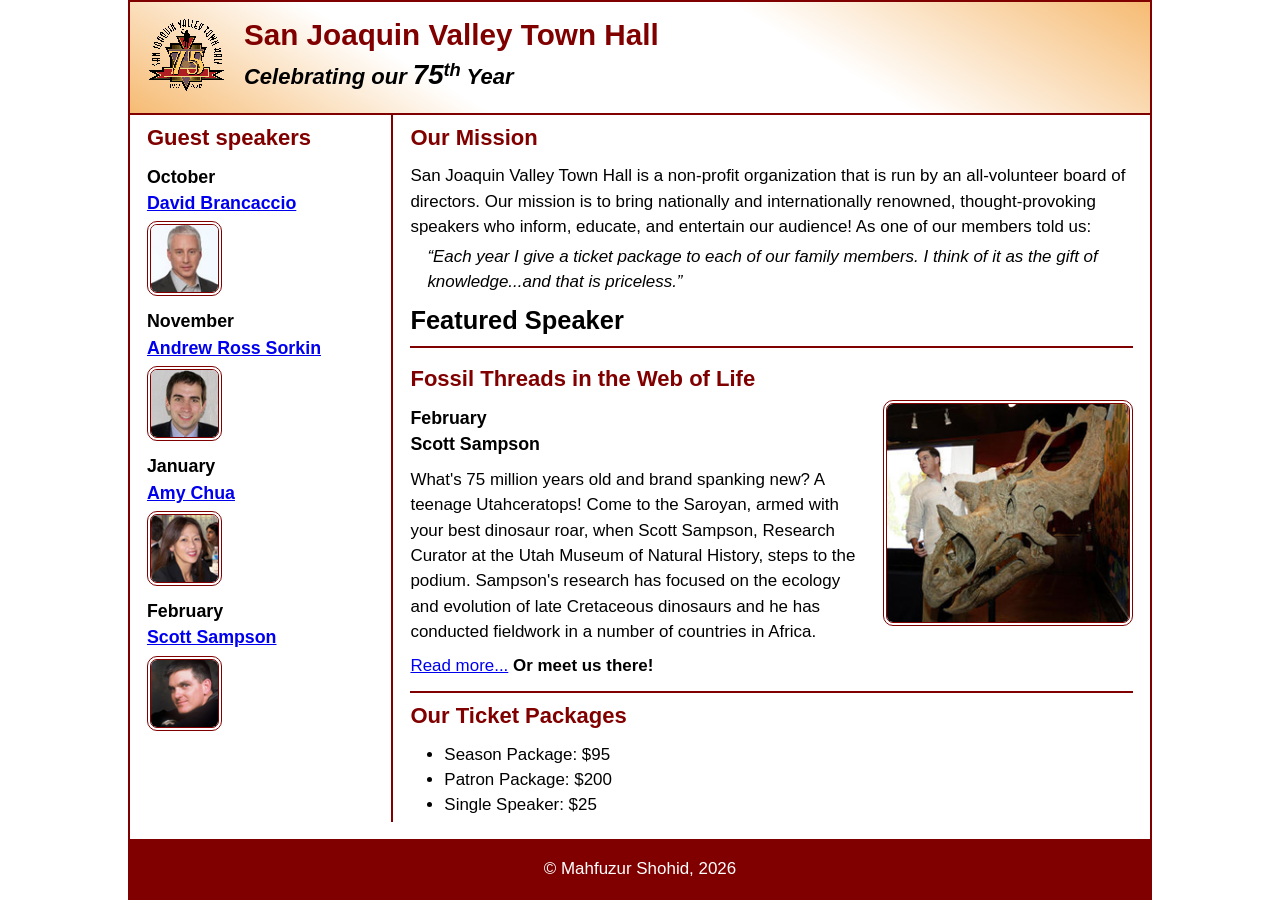
<file: index.html>
<!DOCTYPE html>
<html lang="en">
<head>
    <meta charset="utf-8">
    <title>San Joaquin Valley Town Hall</title>
    <meta name="viewport" content="width=device-width, initial-scale=1">
    <link rel="icon" href="images/favicon.ico">
    <link rel="stylesheet" href="styles/main.css">
</head>
<body>
    <header>
        <img src="images/town_hall_logo.gif" alt="Town Hall logo">
        <h2>San Joaquin Valley Town Hall</h2>
        <h3>Celebrating our <em class="large">75</em><sup>th</sup> Year</h3>
    </header>
    <main>
        <aside>
            <h2>Guest speakers</h2>
            <h3>October<br><a href="speakers/brancaccio.html">David Brancaccio</a></h3>
            <img src="images/brancaccio75.jpg" alt="David Brancaccio photo">
            <h3>November<br><a href="speakers/sorkin.html">Andrew Ross Sorkin</a></h3>
            <img src="images/sorkin75.jpg" alt="Andrew Ross Sorkin photo">
            <h3>January<br><a href="speakers/chua.html">Amy Chua</a></h3>
            <img src="images/chua75.jpg" alt="Amy Chua photo">
            <h3>February<br><a href="speakers/sampson.html">Scott Sampson</a></h3>
            <img src="images/sampson75.jpg" alt="Scott Sampson photo">
        </aside>
        <section>
            <h2>Our Mission</h2>
            <p>San Joaquin Valley Town Hall is a non-profit organization that is run by an
                all-volunteer board of directors. Our mission is to bring nationally and
                internationally renowned, thought-provoking speakers who inform, educate,
                and entertain our audience! As one of our members told us:</p>
            <blockquote>&ldquo;Each year I give a ticket package to each of our family members.
                I think of it as the gift of knowledge...and that is priceless.&rdquo;</blockquote>
            <h1>Featured Speaker</h1>
            <article class="featured">
                <h2>Fossil Threads in the Web of Life</h2>
                <img src="images/sampson_dinosaur.jpg" alt="Scott Sampson with dinosaur">
                <h3>February<br>Scott Sampson</h3>
                <p>What's 75 million years old and brand spanking new? A teenage Utahceratops!
                Come to the Saroyan, armed with your best dinosaur roar, when Scott Sampson, Research
                Curator at the Utah Museum of Natural History, steps to the podium. Sampson's research
                has focused on the ecology and evolution of late Cretaceous dinosaurs and he has conducted
                fieldwork in a number of countries in Africa.</p>
                <p><a href="speakers/sampson.html">Read more...</a>&nbsp;<b>Or meet us there!</b></p>
            </article>
            <h2>Our Ticket Packages</h2>
            <ul>
                <li>Season Package: $95</li>
                <li>Patron Package: $200</li>
                <li>Single Speaker: $25</li>
            </ul>
        </section>
    </main>
    <footer>
        <p>&copy; Mahfuzur Shohid, 2026</p>
    </footer>
</body>
</html>
</file>
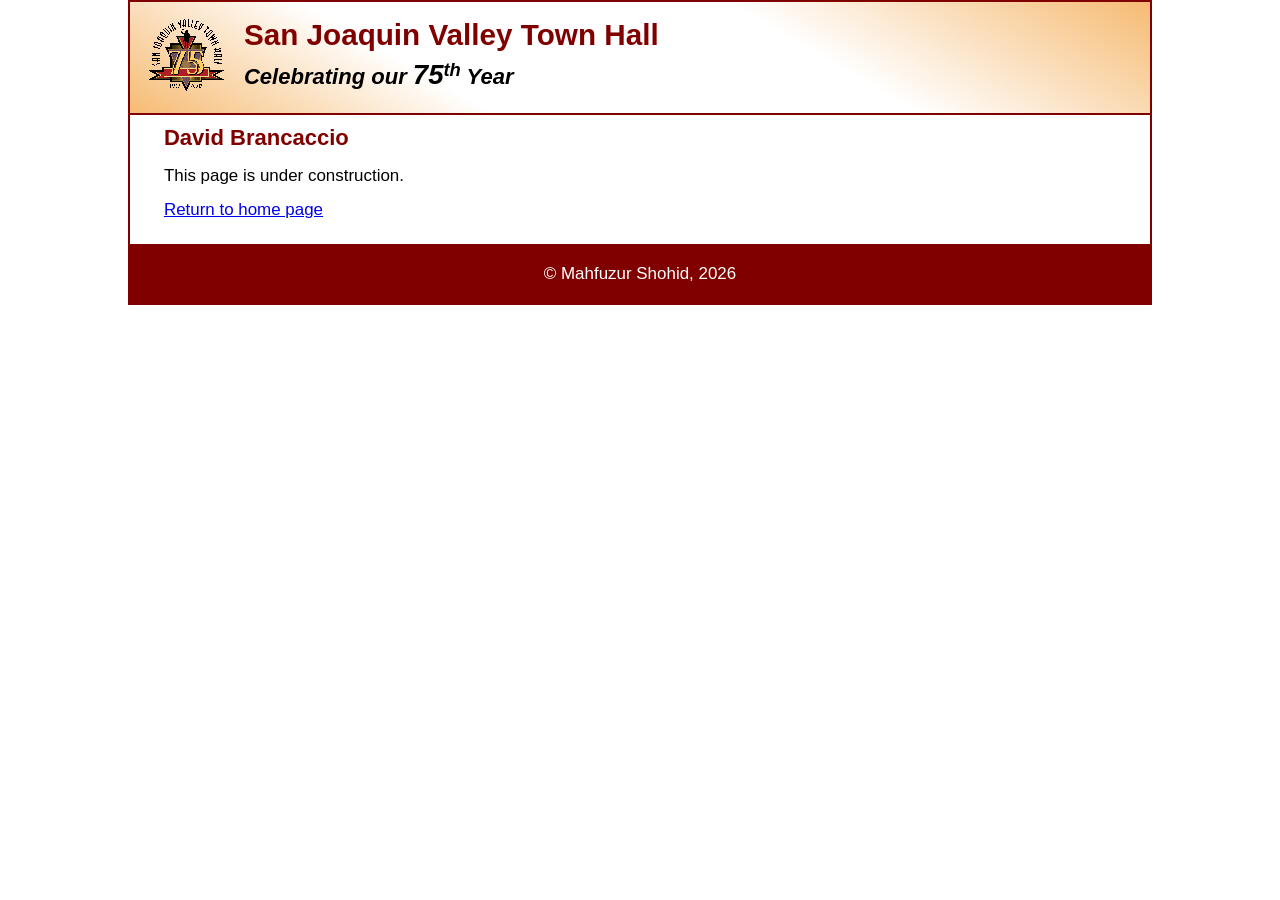
<file: speakers/brancaccio.html>
<!DOCTYPE html>
<html lang="en">
<head>
    <meta charset="utf-8">
    <title>San Joaquin Valley Town Hall</title>
    <meta name="viewport" content="width=device-width, initial-scale=1">
    <link rel="icon" href="../images/favicon.ico">
    <link rel="stylesheet" href="../styles/main.css">
</head>
<body>
    <header>
        <img src="../images/town_hall_logo.gif" alt="Town Hall logo">
        <h2>San Joaquin Valley Town Hall</h2>
        <h3>Celebrating our <em class="large">75</em><sup>th</sup> Year</h3>
    </header>
    <main>
        <section>
            <h2>David Brancaccio</h2>
            <p>This page is under construction.</p>
            <p><a href="../index.html">Return to home page</a></p>
        </section>
    </main>
    <footer>
        <p>&copy; Mahfuzur Shohid, 2026</p>
    </footer>
</body>
</html>
</file>
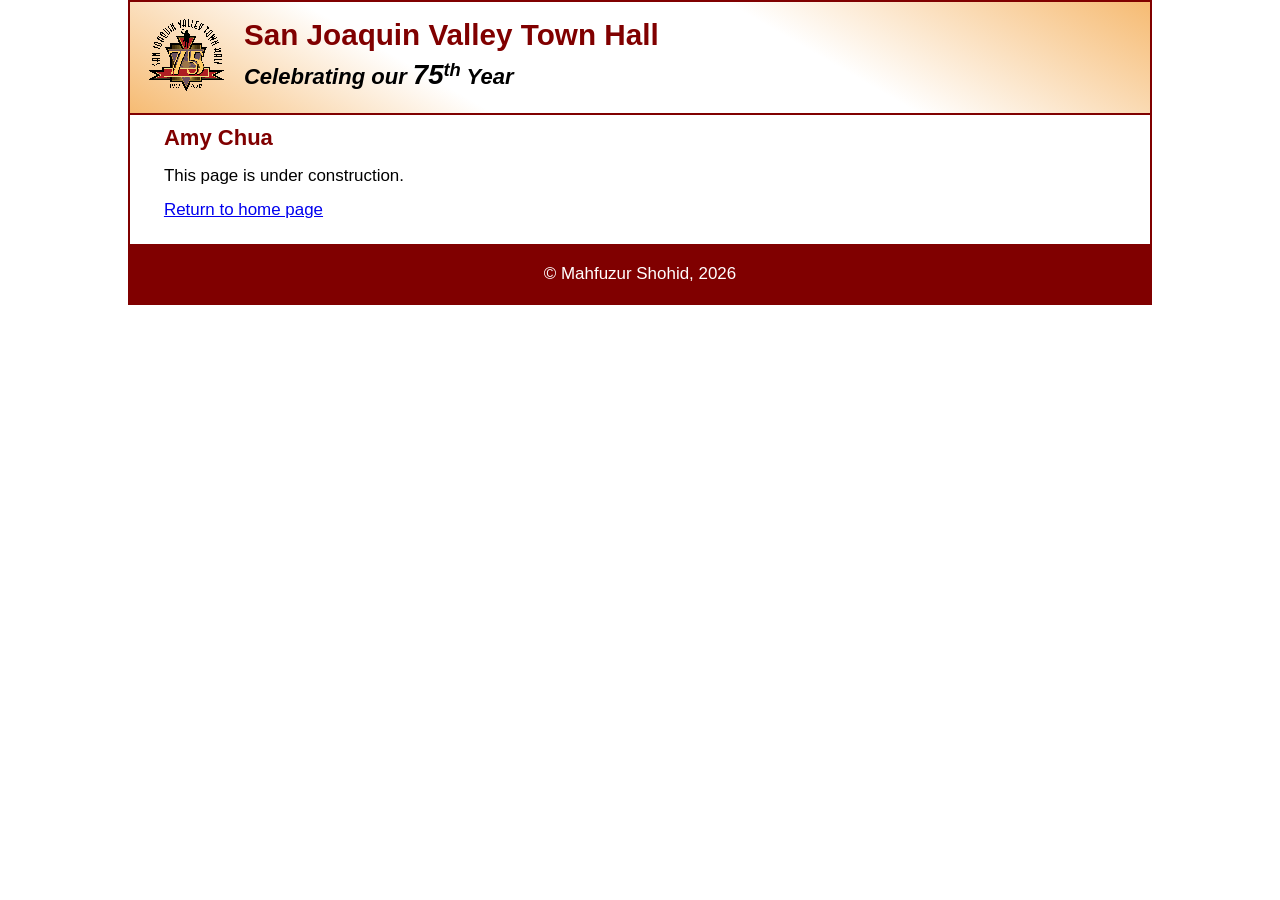
<file: speakers/chua.html>
<!DOCTYPE html>
<html lang="en">
<head>
    <meta charset="utf-8">
    <title>San Joaquin Valley Town Hall</title>
    <meta name="viewport" content="width=device-width, initial-scale=1">
    <link rel="icon" href="../images/favicon.ico">
    <link rel="stylesheet" href="../styles/main.css">
</head>
<body>
    <header>
        <img src="../images/town_hall_logo.gif" alt="Town Hall logo">
        <h2>San Joaquin Valley Town Hall</h2>
        <h3>Celebrating our <em class="large">75</em><sup>th</sup> Year</h3>
    </header>
    <main>
        <section>
            <h2>Amy Chua</h2>
            <p>This page is under construction.</p>
            <p><a href="../index.html">Return to home page</a></p>
        </section>
    </main>
    <footer>
        <p>&copy; Mahfuzur Shohid, 2026</p>
    </footer>
</body>
</html>
</file>
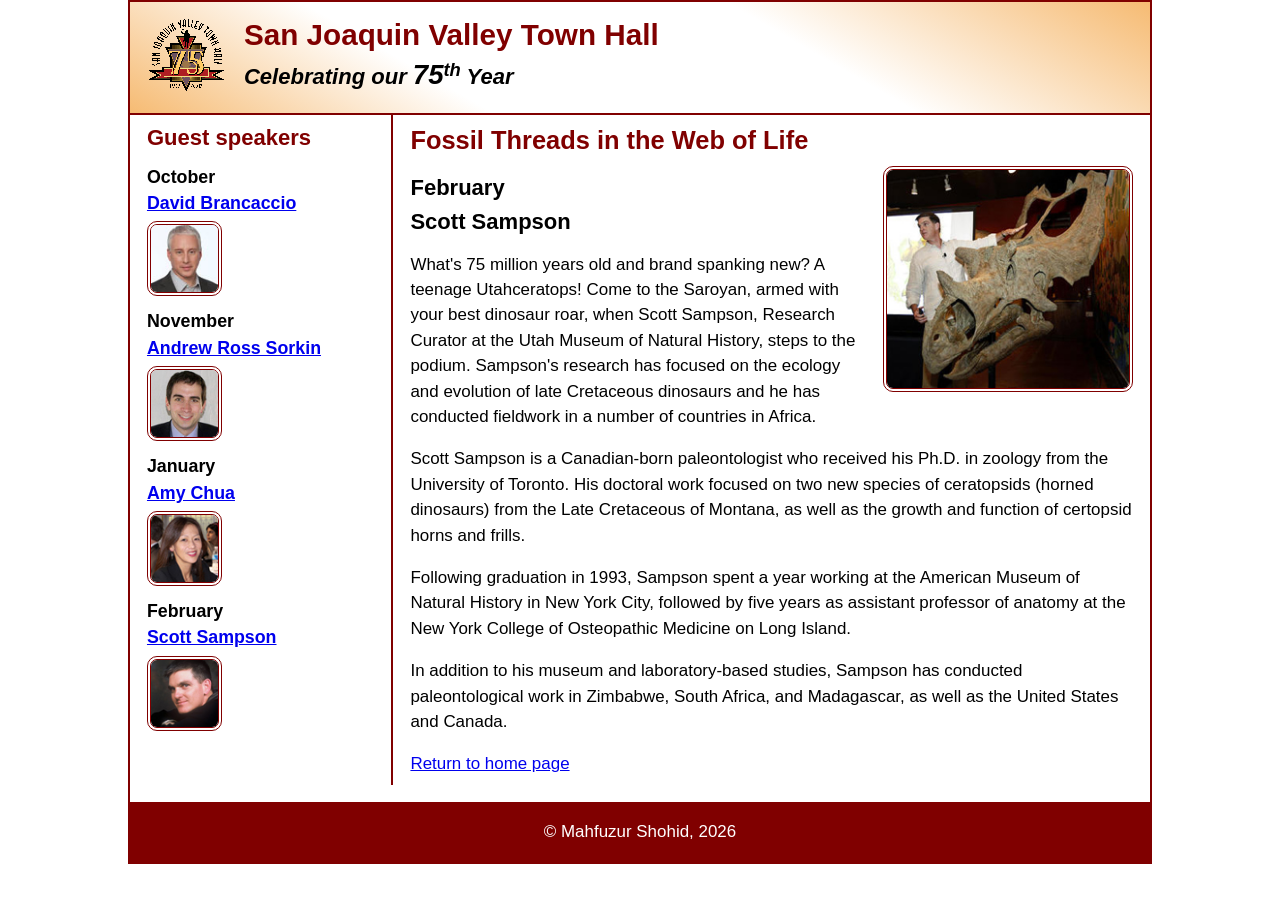
<file: speakers/sampson.html>
<!DOCTYPE html>
<html lang="en">
<head>
    <meta charset="utf-8">
    <title>San Joaquin Valley Town Hall</title>
    <meta name="viewport" content="width=device-width, initial-scale=1">
    <link rel="icon" href="../images/favicon.ico">
    <link rel="stylesheet" href="../styles/main.css">
</head>
<body>
    <header>
        <img src="../images/town_hall_logo.gif" alt="Town Hall logo">
        <h2>San Joaquin Valley Town Hall</h2>
        <h3>Celebrating our <em class="large">75</em><sup>th</sup> Year</h3>
    </header>
    <main>
        <aside>
            <h2>Guest speakers</h2>
            <h3>October<br><a href="../speakers/brancaccio.html">David Brancaccio</a></h3>
            <img src="../images/brancaccio75.jpg" alt="David Brancaccio photo">
            <h3>November<br><a href="../speakers/sorkin.html">Andrew Ross Sorkin</a></h3>
            <img src="../images/sorkin75.jpg" alt="Andrew Ross Sorkin photo">
            <h3>January<br><a href="../speakers/chua.html">Amy Chua</a></h3>
            <img src="../images/chua75.jpg" alt="Amy Chua photo">
            <h3>February<br><a href="../speakers/sampson.html">Scott Sampson</a></h3>
            <img src="../images/sampson75.jpg" alt="Scott Sampson photo">
        </aside>
        <section class="speaker">
            <h1>Fossil Threads in the Web of Life</h1>
            <article>
                <img src="../images/sampson_dinosaur.jpg" alt="Scott Sampson with dinosaur">
                <h2>February<br>Scott Sampson</h2>
                <p>What's 75 million years old and brand spanking new? A teenage Utahceratops! Come to the
                   Saroyan, armed with your best dinosaur roar, when Scott Sampson, Research Curator at the
                   Utah Museum of Natural History, steps to the podium. Sampson's research has focused on the
                   ecology and evolution of late Cretaceous dinosaurs and he has conducted fieldwork in a number
                   of countries in Africa.</p>
                <p>Scott Sampson is a Canadian-born paleontologist who received his Ph.D. in zoology from the
                   University of Toronto. His doctoral work focused on two new species of ceratopsids (horned
                   dinosaurs) from the Late Cretaceous of Montana, as well as the growth and function of certopsid
                   horns and frills.</p>
                <p>Following graduation in 1993, Sampson spent a year working at the American Museum of Natural
                   History in New York City, followed by five years as assistant professor of anatomy at the New
                   York College of Osteopathic Medicine on Long Island.</p>
                <p>In addition to his museum and laboratory-based studies, Sampson has conducted paleontological
                   work in Zimbabwe, South Africa, and Madagascar, as well as the United States and Canada.</p>
            </article>
            <p><a href="../index.html">Return to home page</a></p>
        </section>
    </main>
    <footer>
        <p>&copy; Mahfuzur Shohid, 2026</p>
    </footer>
</body>
</html>
</file>
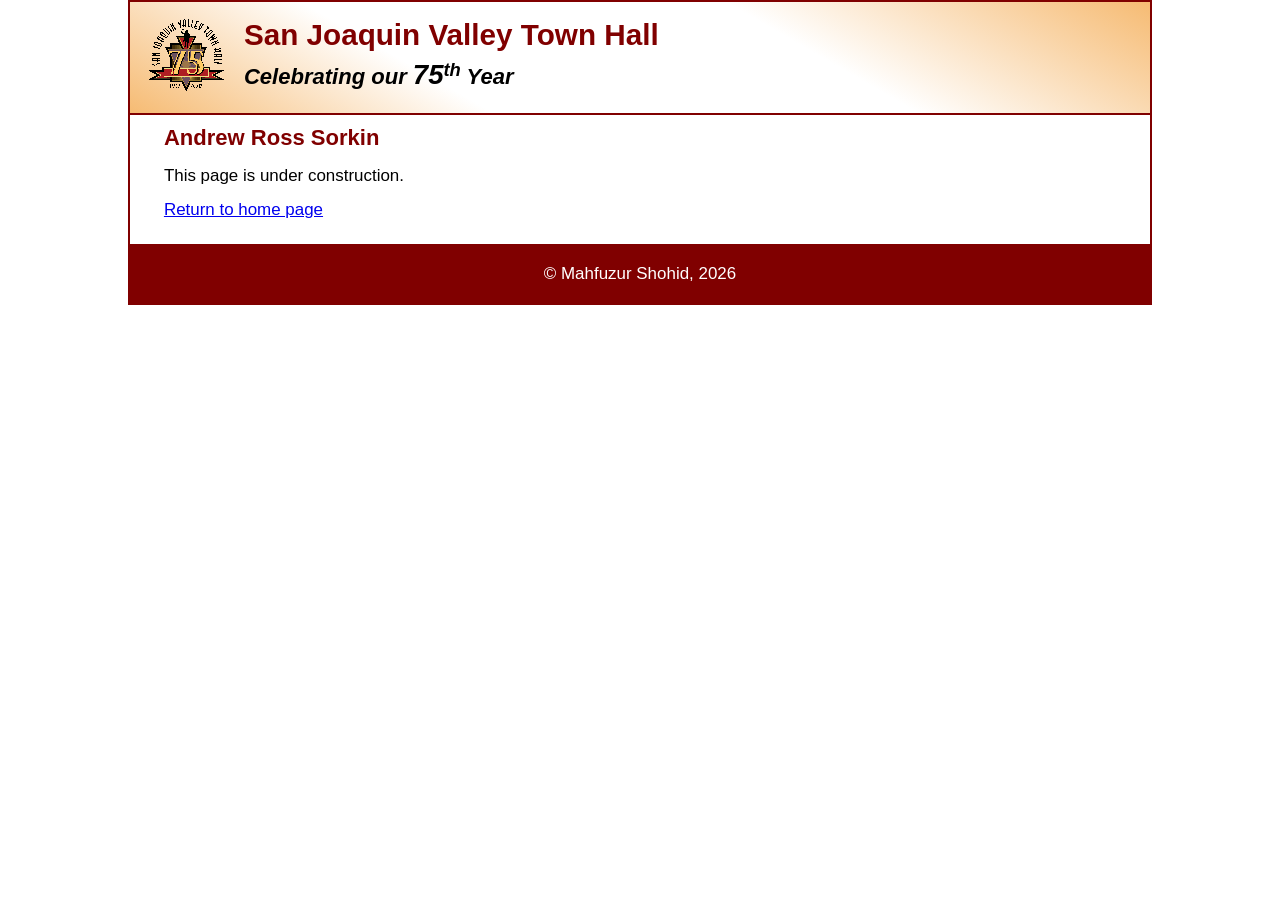
<file: speakers/sorkin.html>
<!DOCTYPE html>
<html lang="en">
<head>
    <meta charset="utf-8">
    <title>San Joaquin Valley Town Hall</title>
    <meta name="viewport" content="width=device-width, initial-scale=1">
    <link rel="icon" href="../images/favicon.ico">
    <link rel="stylesheet" href="../styles/main.css">
</head>
<body>
    <header>
        <img src="../images/town_hall_logo.gif" alt="Town Hall logo">
        <h2>San Joaquin Valley Town Hall</h2>
        <h3>Celebrating our <em class="large">75</em><sup>th</sup> Year</h3>
    </header>
    <main>
        <section>
            <h2>Andrew Ross Sorkin</h2>
            <p>This page is under construction.</p>
            <p><a href="../index.html">Return to home page</a></p>
        </section>
    </main>
    <footer>
        <p>&copy; Mahfuzur Shohid, 2026</p>
    </footer>
</body>
</html>
</file>
<file: styles/main.css>
/* custom properties */
:root {
    --accent-color: #800000;
    --gradient-color: #f6bb73;
}

/* reset */
* {
    margin: 0;
    padding: 0;
    box-sizing: border-box;
}

/* default styles */
body {
    font-family: Arial, Helvetica, sans-serif;
    font-size: calc(90% + .2vw);
    line-height: 1.5;
    width: 80%;
    max-width: 1024px;
    margin: auto;
    border: 2px solid var(--accent-color);
}

a:hover, a:focus {
    font-style: italic;
    color: var(--accent-color);
}

h1, h2, h3, p, ul {
    padding: .25em 0;
}

h1 { font-size: 150%; }
h2 { font-size: 130%; color: var(--accent-color); }
h3 { font-size: 105%; }
ul { margin-left: 2em; }

/* header styles */
header {
    border-bottom: 2px solid var(--accent-color);
    line-height: 1.2;
    background-image: linear-gradient(
        30deg, var(--gradient-color) 0%, white 30%, white 65%, var(--gradient-color) 100%);
    & h2 { font-size: 175%; padding: .5em 0 0 0; }
    & h3 { font-size: 130%; font-style: italic; padding-bottom: 1em; }
    & img { float: left; margin: .75em 1em; width: 100%; min-width: 40px; max-width: 80px; }
}

/* main content styles */
main {
    display: flex;
    padding: 0 1em 1em;
    & blockquote { font-style: italic; padding-left: 1em; }
    & img { border: 4px double var(--accent-color); border-radius: 10px; }
}

/* aside styles */
aside {
    flex-basis: 25%;
    padding-right: 1em;
    border-right: 2px solid var(--accent-color);
    & img { width: 100%; min-width: 40px; max-width: 75px; }
}

/* section styles */
section {
    flex-basis: 75%;
    padding-left: 1em;
    & img { float: right; margin: 0 0 1em 1em; width: 100%; min-width: 100px; max-width: 250px; }
}

/* featured article styles */
.featured {
    border-top: 2px solid var(--accent-color);
    border-bottom: 2px solid var(--accent-color);
    padding: .5em 0;
}

/* speaker page styles */
.speaker {
    & h1 { color: var(--accent-color); }
    & h2 { color: black; }
    & p { padding: .5em 0; }
}

/* footer styles */
footer {
    background-color: var(--accent-color);
    & p { text-align: center; color: white; padding: 1em 0; }
}

/* CSS class */
.large { font-size: 125%; }
</file>
